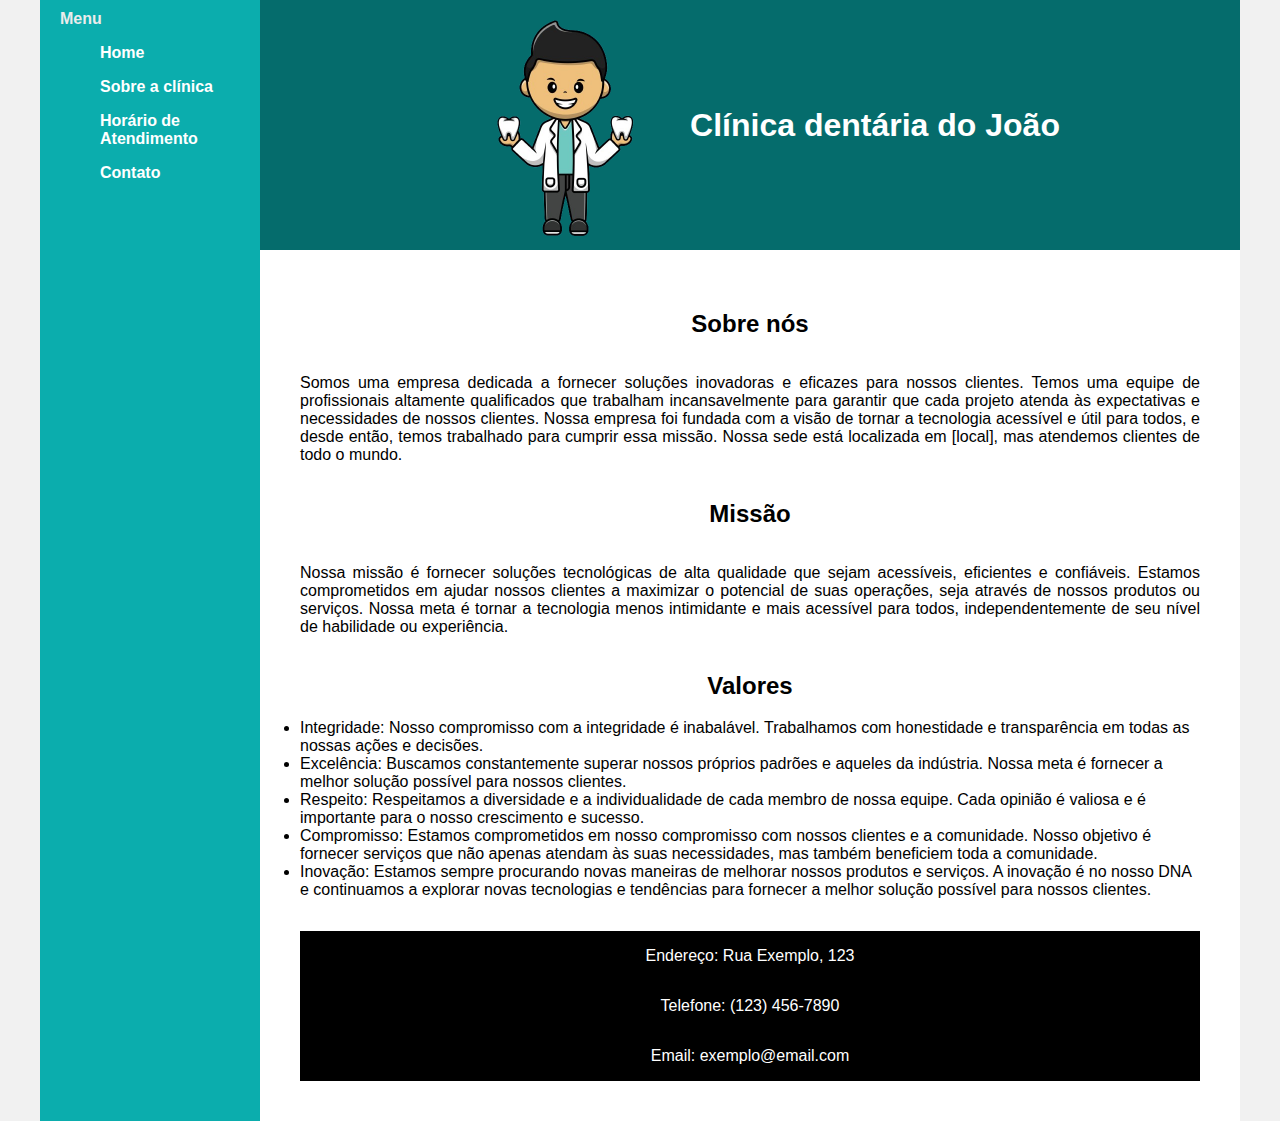
<file: trilha-html-modulo-2-main/internal/about.html>
<!DOCTYPE html>
<html lang="en">

<head>
    <meta charset="UTF-8">
    <meta http-equiv="X-UA-Compatible" content="IE=edge">
    <meta name="viewport" content="width=device-width, initial-scale=1.0">
    <title>Clínica do João</title>
    <link rel="stylesheet" href="../main.css">
</head>

<body>
    <div class="wrapper">
        <div class="menu">
            <!-- Aqui vai o seu menu -->
            <span>Menu</span>
            <ul>
                <li><a href="../index.html">Home</a></li>
                <li><a href="about.html">Sobre a clínica</a></li>
                <li><a href="time.html">Horário de Atendimento</a></li>
                <li><a href="#contact">Contato</a></li>
            </ul>
        </div>

        <div class="main">
            <div class="header">
                <img src="../images/logo2.png" alt="" width="250px">
                <h1>Clínica dentária do João</h1>
            </div>

            <div class="content">
                <h2>Sobre nós</h2>

                <p>Somos uma empresa dedicada a fornecer soluções inovadoras e eficazes para nossos clientes. Temos uma equipe de profissionais altamente qualificados que trabalham incansavelmente para garantir que cada projeto atenda às expectativas e necessidades de nossos clientes. Nossa empresa foi fundada com a visão de tornar a tecnologia acessível e útil para todos, e desde então, temos trabalhado para cumprir essa missão. Nossa sede está localizada em [local], mas atendemos clientes de todo o mundo.</p>

                <h2>Missão</h2>
                
                <p>Nossa missão é fornecer soluções tecnológicas de alta qualidade que sejam acessíveis, eficientes e confiáveis. Estamos comprometidos em ajudar nossos clientes a maximizar o potencial de suas operações, seja através de nossos produtos ou serviços. Nossa meta é tornar a tecnologia menos intimidante e mais acessível para todos, independentemente de seu nível de habilidade ou experiência.</p>
                
                <h2>Valores</h2>
                
                <li>Integridade: Nosso compromisso com a integridade é inabalável. Trabalhamos com honestidade e transparência em todas as nossas ações e decisões.</li>
                <li>Excelência: Buscamos constantemente superar nossos próprios padrões e aqueles da indústria. Nossa meta é fornecer a melhor solução possível para nossos clientes.</li>
                <li>Respeito: Respeitamos a diversidade e a individualidade de cada membro de nossa equipe. Cada opinião é valiosa e é importante para o nosso crescimento e sucesso.</li>
                <li>Compromisso: Estamos comprometidos em nosso compromisso com nossos clientes e a comunidade. Nosso objetivo é fornecer serviços que não apenas atendam às suas necessidades, mas também beneficiem toda a comunidade.</li>
                <li>Inovação: Estamos sempre procurando novas maneiras de melhorar nossos produtos e serviços. A inovação é no nosso DNA e continuamos a explorar novas tecnologias e tendências para fornecer a melhor solução possível para nossos clientes.</li>

                <div class="footer" id="contact">
                  <p>Endereço: Rua Exemplo, 123</p>
                  <p>Telefone: (123) 456-7890</p>
                  <p>Email: exemplo@email.com</p>
                </div>
            </div>
        </div>
</body>

</html>
</file>
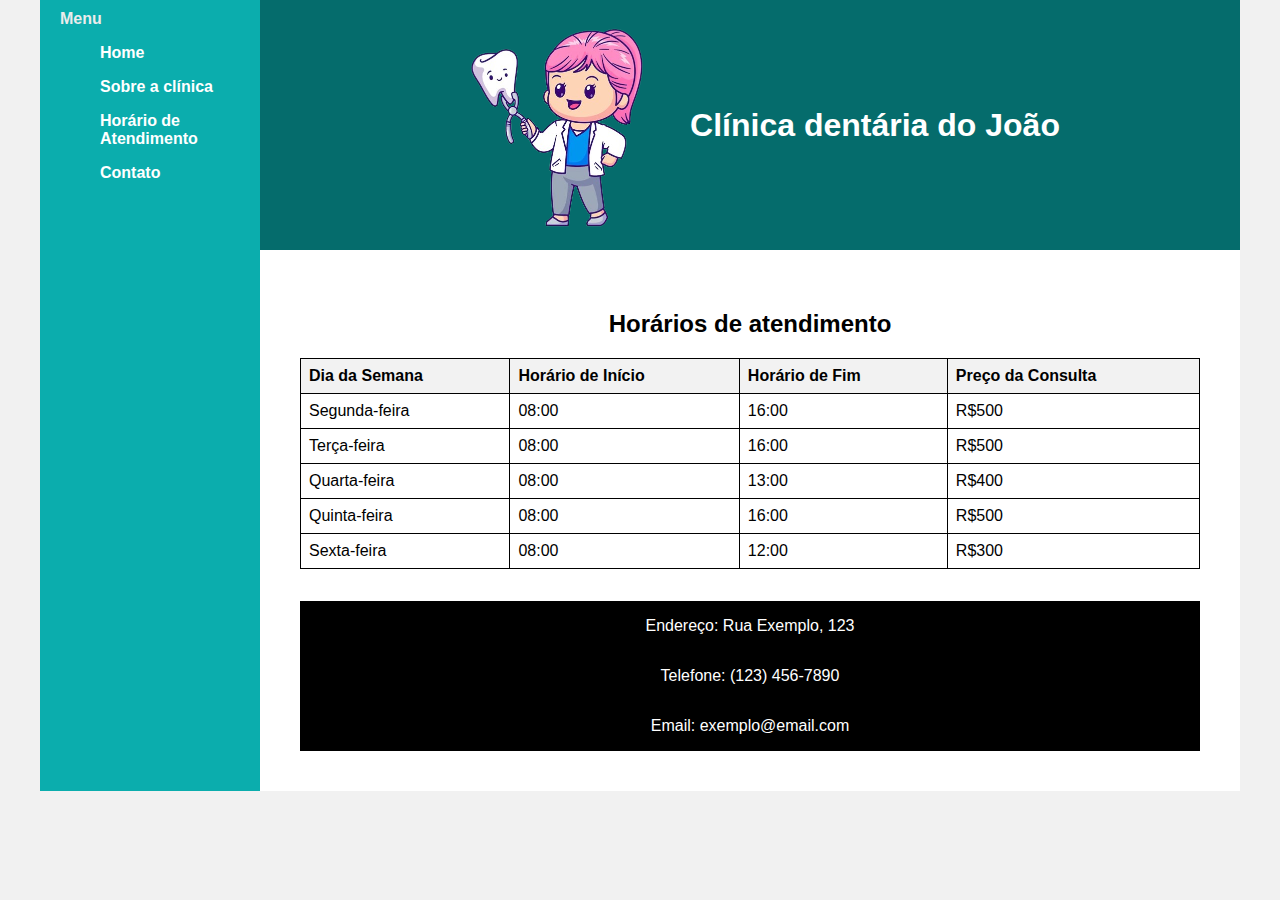
<file: trilha-html-modulo-2-main/internal/time.html>
<!DOCTYPE html>
<html lang="en">

<head>
    <meta charset="UTF-8">
    <meta http-equiv="X-UA-Compatible" content="IE=edge">
    <meta name="viewport" content="width=device-width, initial-scale=1.0">
    <title>Clínica do João</title>
    <link rel="stylesheet" href="../main.css">
</head>

<body>
    <div class="wrapper">
        <div class="menu">
            <!-- Aqui vai o seu menu -->
            <span>Menu</span>
            <ul>
                <li><a href="../index.html">Home</a></li>
                <li><a href="about.html">Sobre a clínica</a></li>
                <li><a href="#">Horário de Atendimento</a></li>
                <li><a href="#">Contato</a></li>
            </ul>
        </div>

        <div class="main">
            <div class="header">
                <img src="../images/logo3.png" alt="" width="250px">
                <h1>Clínica dentária do João</h1>
            </div>

            <div class="content">
              
              <h2>Horários de atendimento</h2>

              <table>
                <thead>
                  <tr>
                    <th>Dia da Semana</th>
                    <th>Horário de Início</th>
                    <th>Horário de Fim</th>
                    <th>Preço da Consulta</th>
                  </tr>
                </thead>
                <tbody>
                  <tr>
                    <td>Segunda-feira</td>
                    <td>08:00</td>
                    <td>16:00</td>
                    <td>R$500</td>
                  </tr>
                  <tr>
                    <td>Terça-feira</td>
                    <td>08:00</td>
                    <td>16:00</td>
                    <td>R$500</td>
                  </tr>
                  <tr>
                    <td>Quarta-feira</td>
                    <td>08:00</td>
                    <td>13:00</td>
                    <td>R$400</td>
                  </tr>
                  <tr>
                    <td>Quinta-feira</td>
                    <td>08:00</td>
                    <td>16:00</td>
                    <td>R$500</td>
                  </tr>
                  <tr>
                    <td>Sexta-feira</td>
                    <td>08:00</td>
                    <td>12:00</td>
                    <td>R$300</td>
                  </tr>
                </tbody>
               </table>
              
                <div class="footer">
                  <p>Endereço: Rua Exemplo, 123</p>
                  <p>Telefone: (123) 456-7890</p>
                  <p>Email: exemplo@email.com</p>
                </div>
            </div>
        </div>
</body>

</html>
</file>
<file: trilha-html-modulo-2-main/main.css>
html,
body {
  margin: 0;
  font-family: sans-serif;
}
body {
  background-color: #f1f1f1;
  display: flex;
  justify-content: center;
}

.wrapper {
  width: 1200px;
  display: flex;
  margin: 0 auto;
  background-color: #056c6c;
}
.main {
  display: flex;
  flex-flow: column;
  width: 85%;
}
.menu {
  width: 15%;
  background-color: #0badad;
  padding: 10px 20px 0px;
}
.header {
  background-color: #056c6c;
  min-height: 150px;
  display: flex;
  align-items: center;
  justify-content: center;
}
.content {
  background-color: white;
  min-height: 300px;
  padding: 2.5rem;
  display: flex;
  flex-direction: column;
  align-items: center;
  justify-content: center;
}
.footer {
  display: flex;
    flex-direction: column;
    align-items: center;
    text-align: center;
    justify-content: center;
  background-color: #000;
  color: #fff;
  min-height: 150px;
  width: 100%;
  margin-top: 2rem;
}

/* ======= */

h1 {
  color: #fff;
}

ul {
  list-style: none;
}

ul li {
  margin: 1rem 0;
  width: 200px;
}

ul li a {
  text-decoration: none;
  color: #fff;
  font-weight: bold;
  margin-right: 2rem;
}

.menu span {
  color: #ececec;
  font-weight: bold;
}

.content p {
  text-align: justify;
}

.audioContent {
  display: flex;
  flex-direction: column;
  align-items: center;
  justify-content: center;
  padding: 1rem;
  margin-bottom: 2rem;
  border-radius: 20px;
  box-shadow: 0px 0px 1px rgba(0, 0, 0, 0.113),
    0px 0px 3.4px rgba(0, 0, 0, 0.167), 0px 0px 15px rgba(0, 0, 0, 0.28);
}

.container_form {
  width: 500px;
  margin: 0 auto;
  margin-bottom: 2rem;
}

.form_grupo {
  margin-bottom: 20px;
}

.form_label {
  display: block;
  margin-bottom: 5px;
}

.form_input {
  width: 100%;
  padding: 10px;
  box-sizing: border-box;
}

.dropdown {
  width: 100%;
  padding: 10px;
  box-sizing: border-box;
}

.container {
   padding: 20px;
}

.card {
   margin: 20px;
   padding: 20px;
   border: 1px solid #ddd;
   border-radius: 5px;
}

.card-title {
   font-size: 20px;
   font-weight: bold;
}

.card-text {
   font-size: 16px;
}

table {
 width: 100%;
 border-collapse: collapse;
}

th, td {
 border: 1px solid black;
 text-align: left;
 padding: 8px;
}

th {
 background-color: #f2f2f2;
}
</file>
